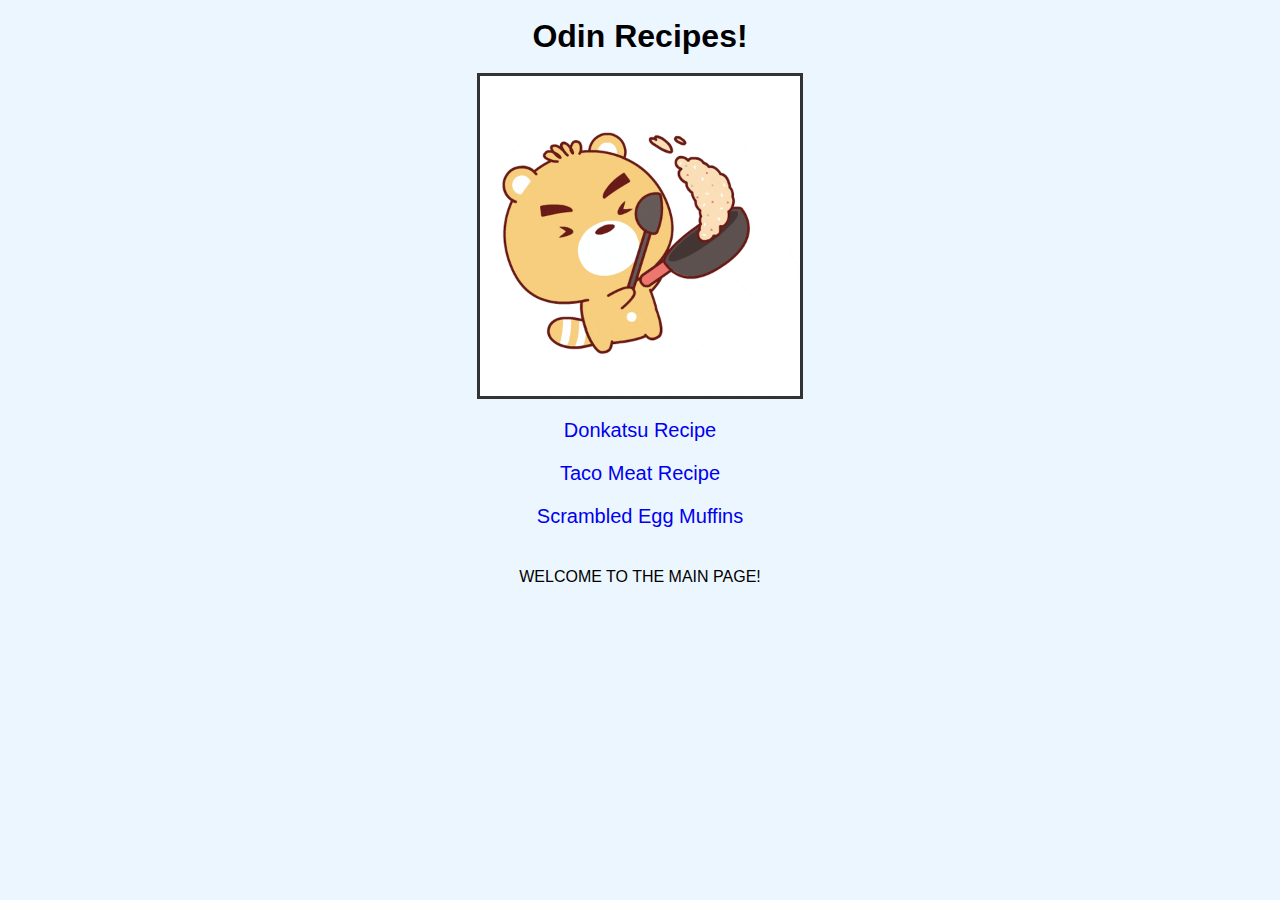
<file: index.html>
<!DOCTYPE html>
<html lang="en">
    <head>
        <meta charset="UTF-8">
        <title>Odin Recipes</title>

        <link rel="stylesheet" href="styles.css">
    </head>

    <body>
        <h1>Odin Recipes!</h1>
        <img src="images/giphy.gif" height="auto">
        <ul>
            <li style="list-style-type: none;">
                <a href="recipes/donkatsu.html">Donkatsu Recipe</a>
            </li>
        </ul>
        <ul>
            <li style="list-style-type: none;">
                <a href="recipes/taco-meat.html">Taco Meat Recipe</a>
            </li>
        </ul>
        <ul>
            <li style="list-style-type: none;">
                <a href="recipes/egg-muffin.html">Scrambled Egg Muffins
                </a>
            </li>
        </ul>
        
        <p id="main-page">Welcome to the Main Page!</p>
    </body>
</html>
</file>
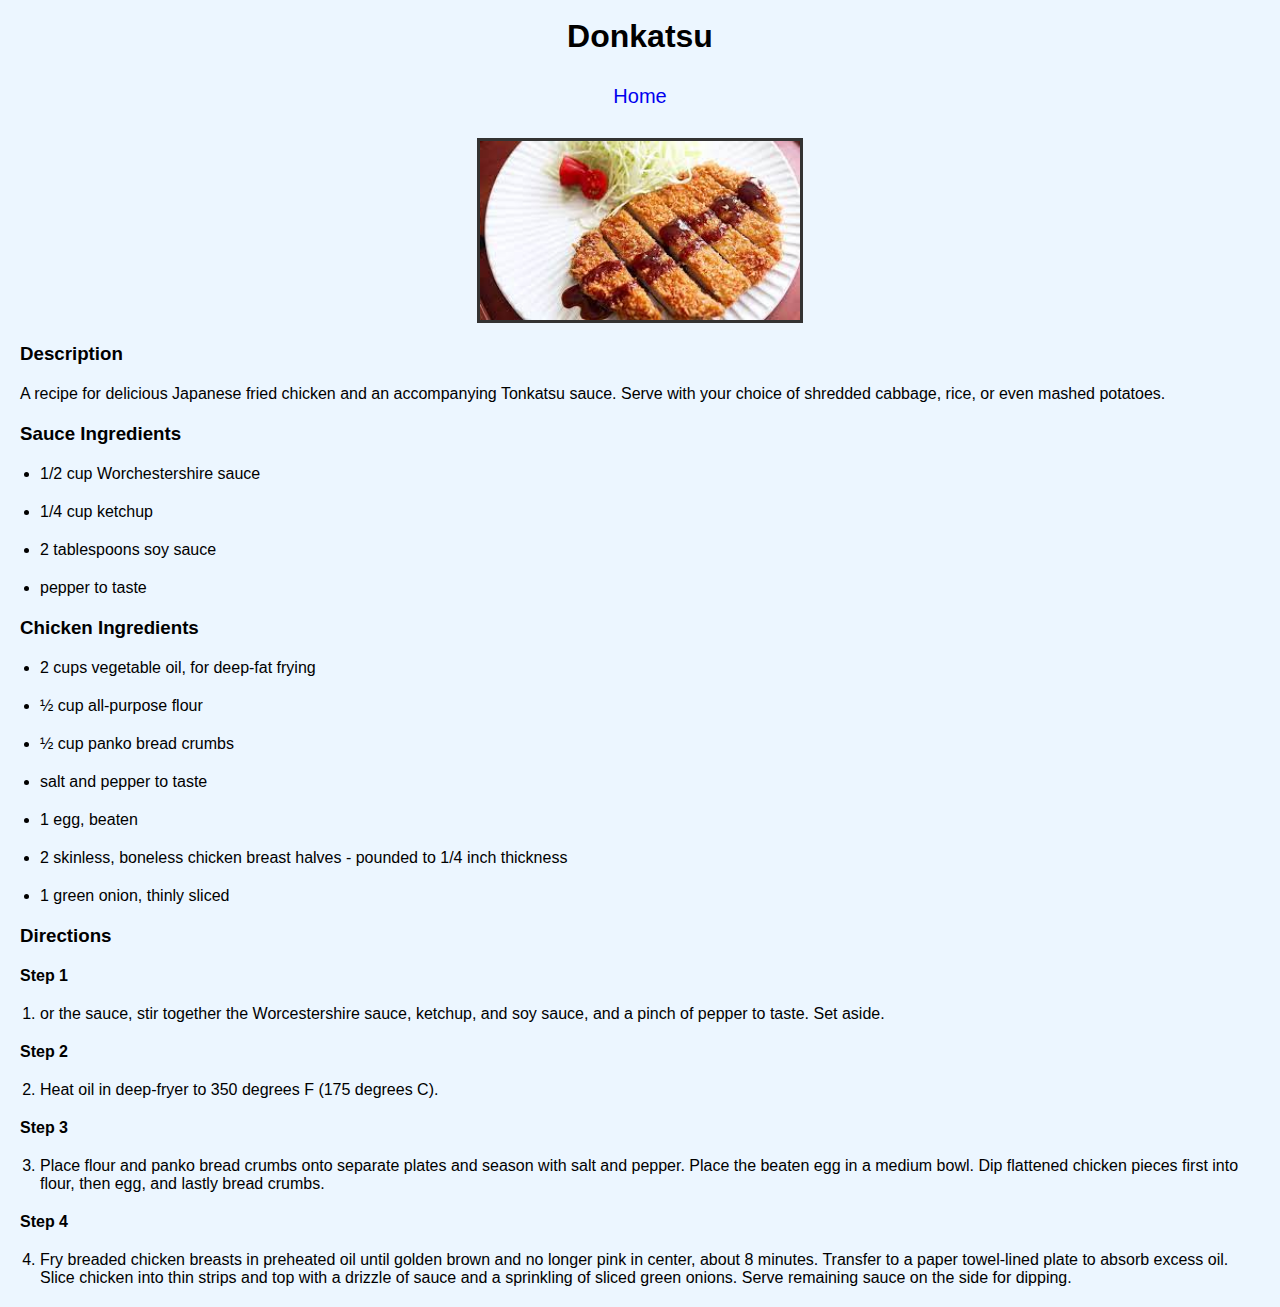
<file: recipes/donkatsu.html>
<!DOCTYPE html>
<html lang="en">
    <head>
        <meta charset="UTF-8">
        <title>Donkatsu</title>

        <link rel="stylesheet" href="../styles.css">
    </head>

    <body>
        <h1>Donkatsu</h1>
        <a href = "../index.html">Home</a> 
        <br>
        <img src="../images/donkatsu.jpeg" alt="picture of donkatsu" width="400">
        <h3 class="description">Description</h3>
            <p class="description">A recipe for delicious Japanese fried chicken and an accompanying Tonkatsu sauce. Serve with your choice of shredded cabbage, rice, or even mashed potatoes.</p>
        <h3 class="ingredient">Sauce Ingredients</h3>
            <ul>
                <li>1/2 cup Worchestershire sauce</li>
                <li>1/4 cup ketchup</li>
                <li>2 tablespoons soy sauce</li>
                <li>pepper to taste</li>
            </ul>
        <h3 class="ingredient">Chicken Ingredients</h3>
            <ul>
                <li>2 cups vegetable oil, for deep-fat frying</li>
                <li>½ cup all-purpose flour</li>
                <li>½ cup panko bread crumbs</li>
                <li>salt and pepper to taste</li>
                <li>1 egg, beaten</li>
                <li>2 skinless, boneless chicken breast halves - pounded to 1/4 inch thickness </li>
                <li>1 green onion, thinly sliced</li>
            </ul>

        <h3 class="direction">Directions</h3>
            <ol>
                <h4>Step 1</h4>
                    <li>or the sauce, stir together the Worcestershire sauce, ketchup, and soy sauce, and a pinch of pepper to taste. Set aside.</li>
                <h4>Step 2</h4>
                    <li>Heat oil in deep-fryer to 350 degrees F (175 degrees C).</li>
                <h4>Step 3</h4>
                    <li>Place flour and panko bread crumbs onto separate plates and season with salt and pepper. Place the beaten egg in a medium bowl. Dip flattened chicken pieces first into flour, then egg, and lastly bread crumbs.</li>
                <h4>Step 4</h4>
                    <li>Fry breaded chicken breasts in preheated oil until golden brown and no longer pink in center, about 8 minutes. Transfer to a paper towel-lined plate to absorb excess oil. Slice chicken into thin strips and top with a drizzle of sauce and a sprinkling of sliced green onions. Serve remaining sauce on the side for dipping.</li>
            </ol>
    </body>
</html>
</file>
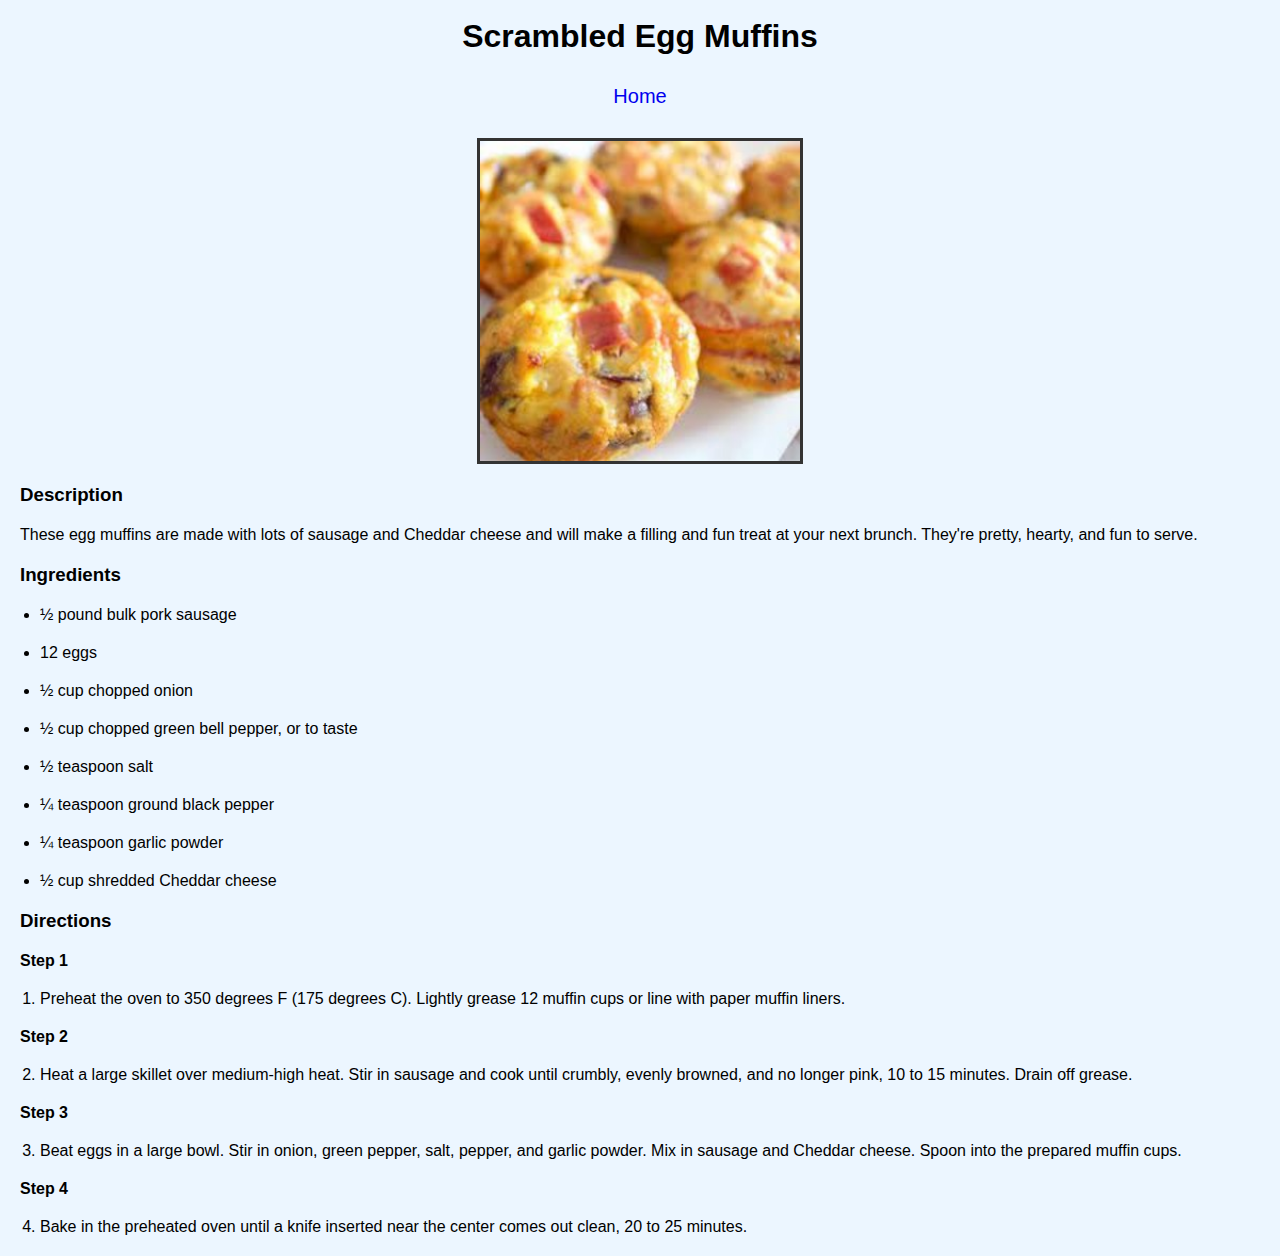
<file: recipes/egg-muffin.html>
<!DOCTYPE html>
<html lang="en">
    <head>
        <meta charset="UTF-8">
        <title>Scrambled-Egg-Muffin</title>

        <link rel="stylesheet" href="../styles.css">
    </head>

    <body>
        <h1>Scrambled Egg Muffins</h1>
        <a href = "../index.html">Home</a> 
        <br>
        <img src="../images/egg-muffin.jpeg" alt="Picture of scrambled egg muffin" width="400">
        
        <h3 class="description">Description</h3>
            <p class="description">These egg muffins are made with lots of sausage and Cheddar cheese and will make a filling and fun treat at your next brunch. They're pretty, hearty, and fun to serve.</p>
        <h3 class="ingredient">Ingredients</h3>
            <ul>
                <li>½ pound bulk pork sausage</li>
                <li>12 eggs
            </li>
                <li>½ cup chopped onion
            </li>
             <li>½ cup chopped green bell pepper, or to taste
            </li>
                <li>½ teaspoon salt
            </li>
                <li>¼ teaspoon ground black pepper
            </li>
                <li>¼ teaspoon garlic powder
            </li>
                <li>½ cup shredded Cheddar cheese </li>
            </ul>

        <h3 class="direction">Directions</h3>
            <ol>
                <h4>Step 1</h4>
                    <li>Preheat the oven to 350 degrees F (175 degrees C). Lightly grease 12 muffin cups or line with paper muffin liners.</li>
                <h4>Step 2</h4>
                    <li>Heat a large skillet over medium-high heat. Stir in sausage and cook until crumbly, evenly browned, and no longer pink, 10 to 15 minutes. Drain off grease.</li>
                <h4>Step 3</h4>
                    <li>Beat eggs in a large bowl. Stir in onion, green pepper, salt, pepper, and garlic powder. Mix in sausage and Cheddar cheese. Spoon into the prepared muffin cups.</li>
                <h4>Step 4</h4>
                    <li>Bake in the preheated oven until a knife inserted near the center comes out clean, 20 to 25 minutes.</li>
            </ol>
    </body>
</html>
</file>
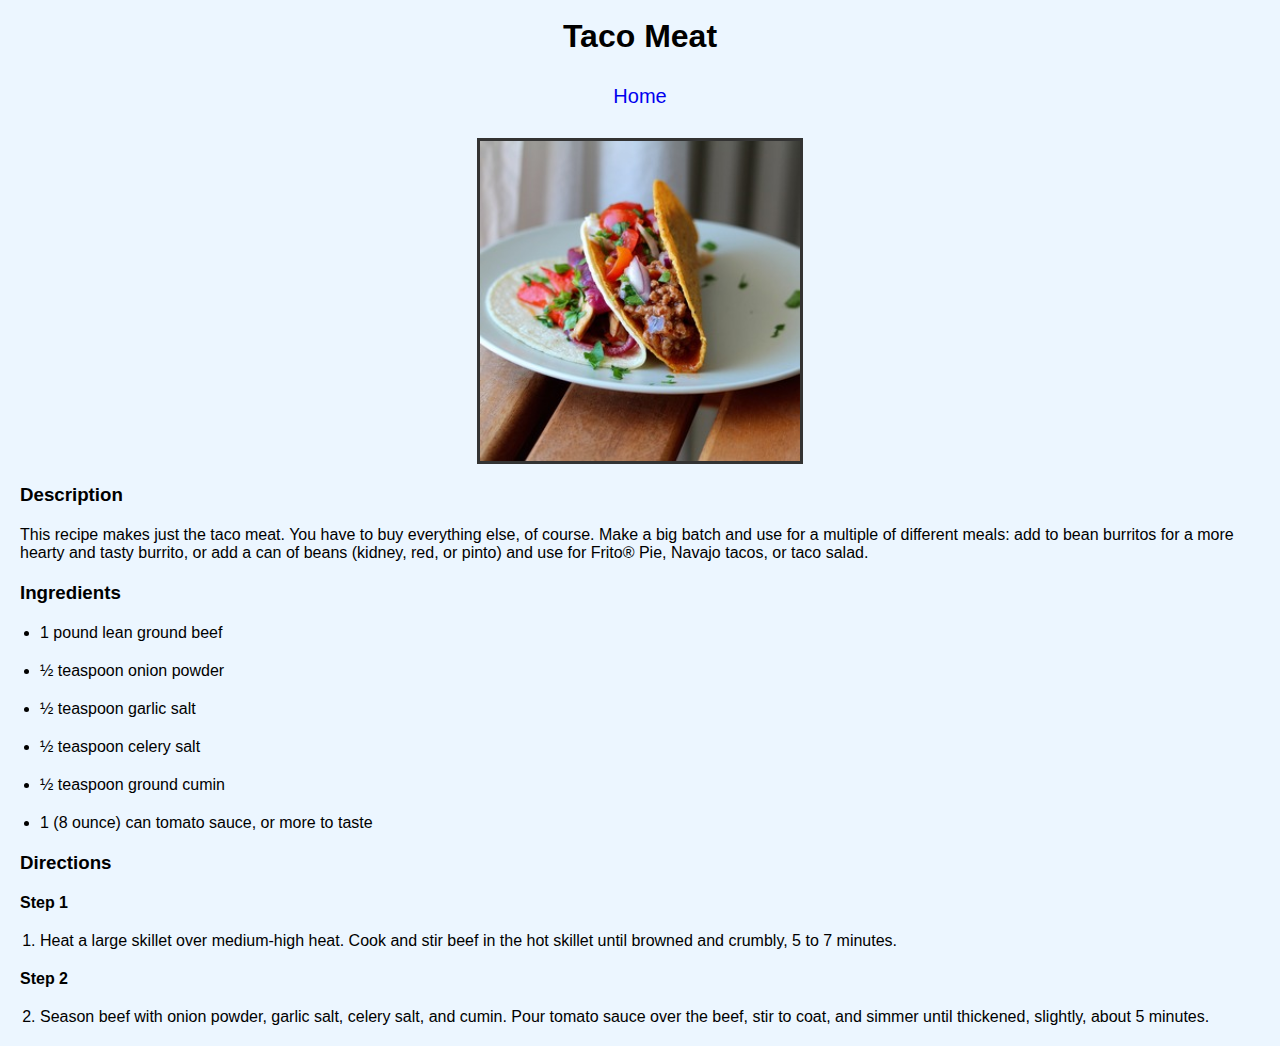
<file: recipes/taco-meat.html>
<!DOCTYPE html>
<html lang="en">
    <head>
        <meta charset="UTF-8">
        <title>Taco-Meat</title>

        <link rel="stylesheet" href="../styles.css">
    </head>

    <body>
        <h1>Taco Meat</h1>
        <a href = "../index.html">Home</a> 
        <br>
        <img src="../images/Taco-Meat.jpg" alt="picture of taco meat" width="350">
        
        <h3 class="description">Description</h3>
            <p class="description">This recipe makes just the taco meat. You have to buy everything else, of course. Make a big batch and use for a multiple of different meals: add to bean burritos for a more hearty and tasty burrito, or add a can of beans (kidney, red, or pinto) and use for Frito® Pie, Navajo tacos, or taco salad.</p>
        <h3 class="ingredient">Ingredients</h3>
            <ul>
                <li>1 pound lean ground beef </li>
                <li>½ teaspoon onion powder</li>
                <li>½ teaspoon garlic salt</li>
                <li>½ teaspoon celery salt</li>
                <li>½ teaspoon ground cumin</li>
                <li>1 (8 ounce) can tomato sauce, or more to taste</li>
            </ul>

        <h3 class="direction">Directions</h3>
            <ol>
                <h4>Step 1</h4>
                    <li>Heat a large skillet over medium-high heat. Cook and stir beef in the hot skillet until browned and crumbly, 5 to 7 minutes.</li>
                <h4>Step 2</h4>
                    <li>Season beef with onion powder, garlic salt, celery salt, and cumin. Pour tomato sauce over the beef, stir to coat, and simmer until thickened, slightly, about 5 minutes.</li>
            </ol>
    </body>
</html>
</file>
<file: styles.css>
* {
    margin: 0;
    padding: 0;
}

body {
    background-color: rgb(236, 246, 255);
    font-family: sans-serif;
}
    

h1 {
    text-align: center;
    padding: 18px;
}

img {
    display: block;
    margin-left: auto;
    margin-right: auto;
    width: 25%;
    border: solid #333;
}

a {
    display: flex;
    justify-content: center;
    margin: 12px;
    font-size: 20px;
}

a:link, a:visited {
    text-decoration: none;
}

a:hover, a:active {
    color: red;
}

#main-page {
    text-transform: uppercase;
    text-align: center;
    padding: 20px;
}


/* Applies to all pages */

.description {
    margin: 20px 20px;
}

.ingredient, ul, li {
    margin: 20px 20px;
}

.direction, ol, li {
    margin: 20px 20px;
}
</file>
